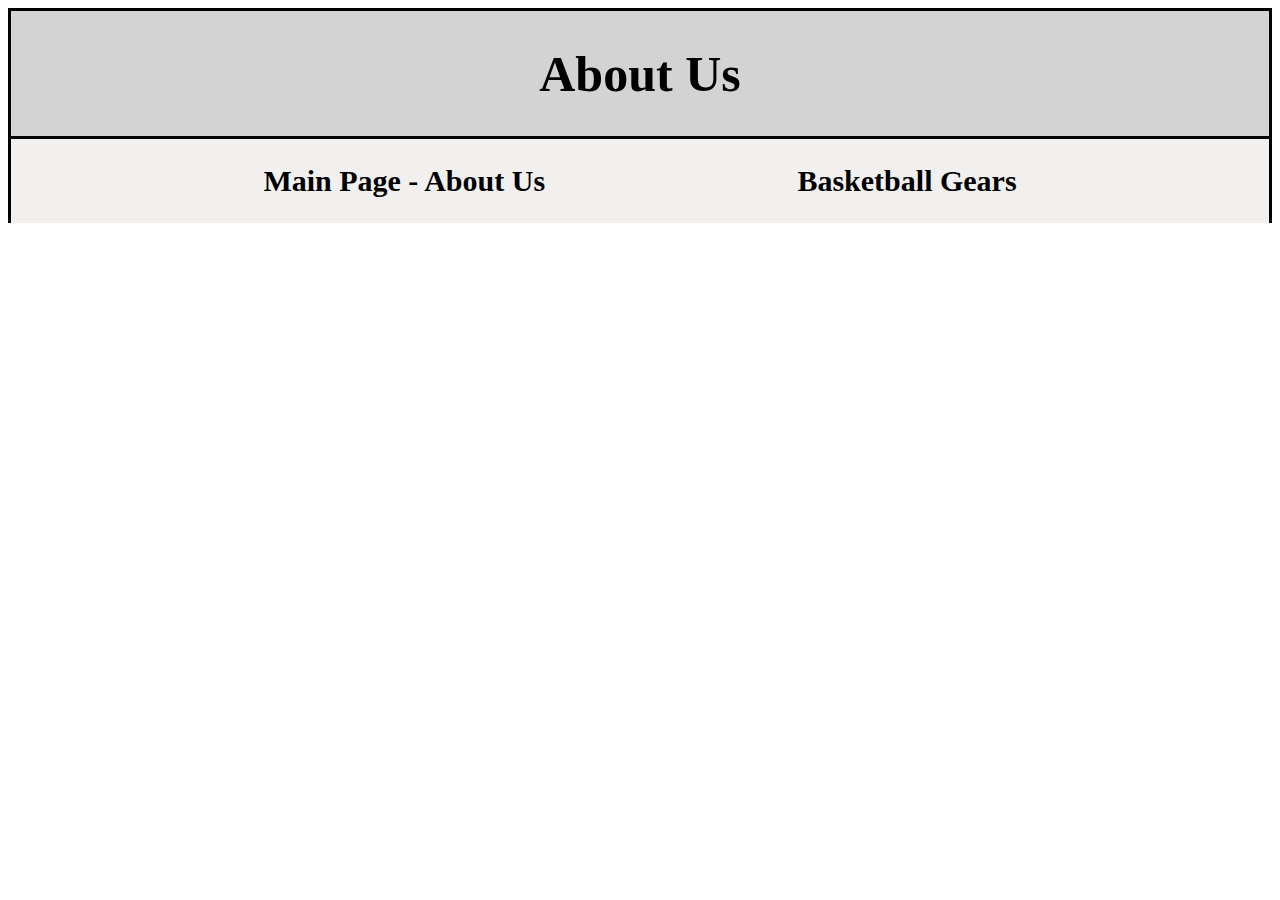
<file: index.html>
<!DOCTYPE html>
<html lang="en">
<head>
<title>Hoop Culture</title>
  <meta charset="UTF-8">
<link rel="stylesheet" href="style.css">
</head>

<body>
 <script src="script.js"></script>
 
<header>
    <h1 id="AboutUs">About Us</h1>
</header>

 
<nav>
  <div class="flex-container">
    <div>
      <h2><a class="Mainpage" href='index.html'>Main Page - About Us</a></h2>
    </div>
    <div>
      <h2><a class="Mainpage" href='Bballgear.html'>Basketball Gears</a></h2>
    </div>
  </div>
</nav>





</body>
</html>
</file>
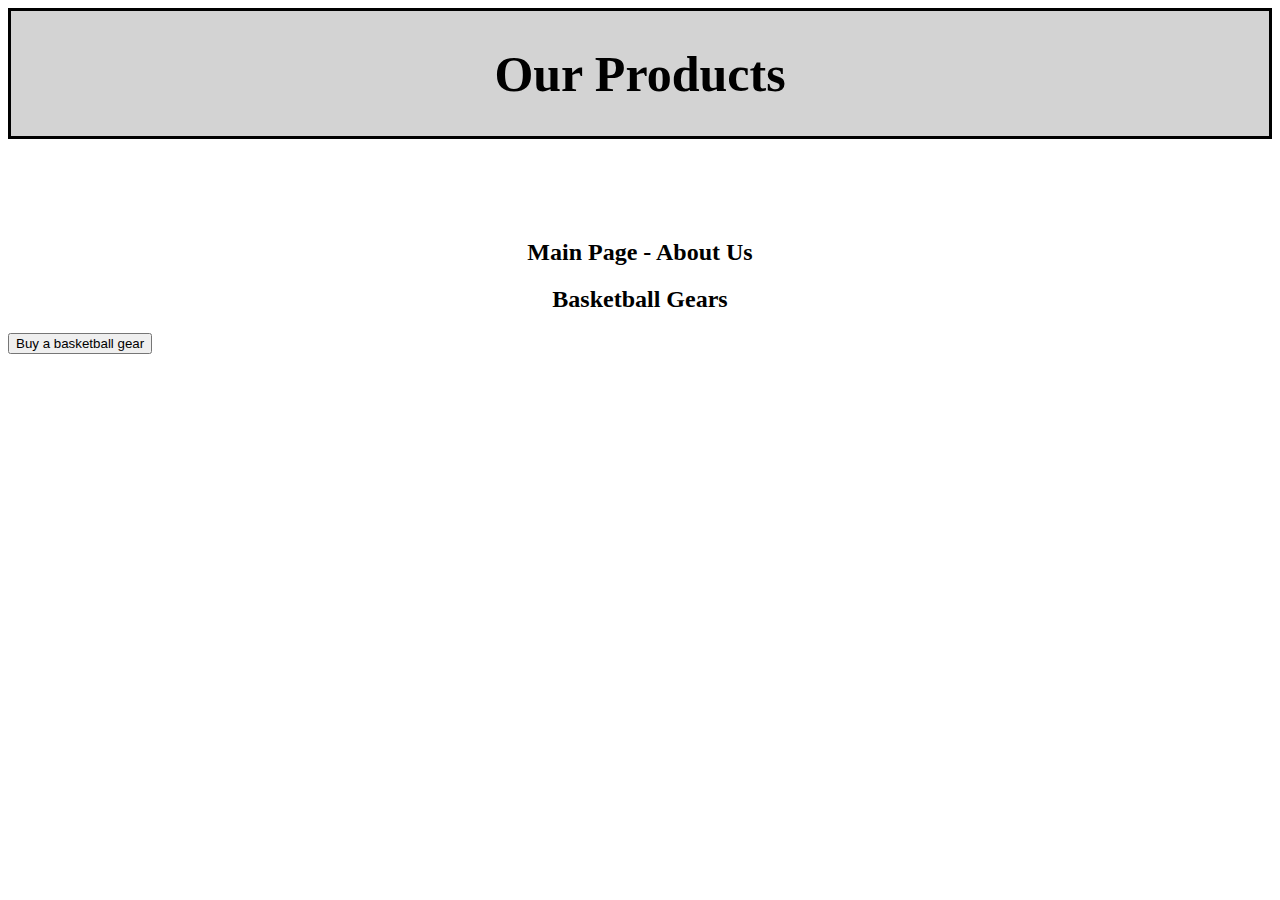
<file: Bballgear.html>
<!DOCTYPE html>
<html lang="en">
      <link rel="stylesheet" href="style.css">

<head>
<title>Hoop Culture - Our Products</title>
</head>

<header>
    <h1 id="Ourproducts">Our Products</h1>
</header>
<nav>
    <div class="container">
      <div>
        <h2><a class="Ourproducts" href='index.html'>Main Page - About Us</a></h2>
      </div>
      <div>
        <h2><a class="Ourproducts" href='Bballgear.html'>Basketball Gears</a></h2>
      </div>
    </div>
  </nav>

  <div>
  <button id="Mainbutton" button type="button">Buy a basketball gear</button>
 </div>


<body>

</body>
</file>
<file: style.css>
header {
    text-align: center;
    background-color: lightgray;
    border: 3px solid black;
    font-size: 25px;
}


.flex-container {
    display: flex;
    flex-direction: row;
    background-color: #F2F0EF;
    justify-content: space-evenly;
    border: 3px solid black;
    font-size: 20px;
    margin-top: 0px;
    border-top-style: none;
    text-decoration: none;
    color:black;
    border-bottom: none;
}
.Mainpage {
    text-decoration: none;
       color:black;
}

.Ourproducts{
    text-decoration: none;
       color:black;
}

.container{
    margin-top: 100px;
    text-align: center;
}

.middle {
    justify-self: center;
    text-align: center;
    width: 1000px;
    height: auto;
}

.infoButton{
    height:60px;
    width:300px;
    font-size: 20px;
}

.grid{
    display: grid;
    grid-template-columns: auto auto auto;
    padding: 10px;
     justify-content: center;
}

.grid > div{
     border: 2px solid black;
     padding: 20px;
     background-color:#F2F0EF;
}

.wristband{
    width: 250px;
    height: 250px;
}

.headband{
    width: 250px;
    height: 250px;
}

.shoes{
    width: 250px;
    height: 250px;
}

.jersey{
    width: 250px;
    height: 250px;
}

.socks{
    width: 250px;
    height: 250px;
}

.shorts{
    width: 250px;
    height: 250px;
}

.textcentered{
    text-align: center;
}

main{
    background-color: white;
    border: 3px solid black;
    height: 900px;
}
</file>
